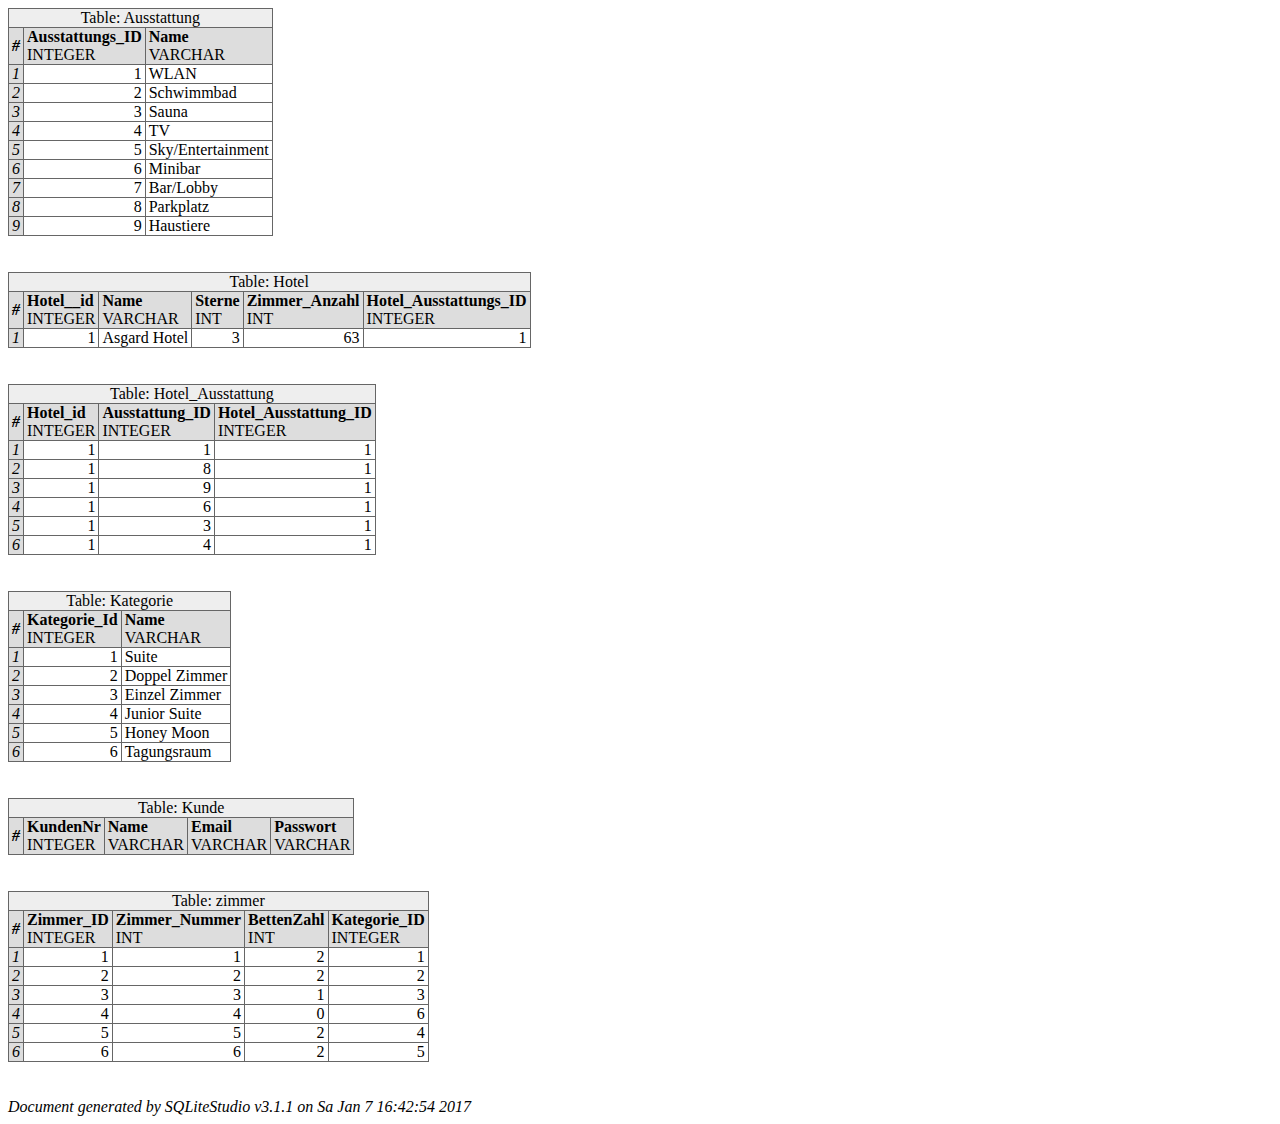
<file: Datenbank_Schema.html>
<!DOCTYPE HTML PUBLIC "-//W3C//DTD HTML 4.0//EN" "http://www.w3.org/TR/REC-html40/strict.dtd">
<html>
    <meta http-equiv="Content-Type" content="text/html; charset=System"/>
    <title>Exported database: Datenbank</title>
    <style type="text/css">
        table
        {
            border-style: solid;
            border-width: 1px;
            border-color: black;
            border-collapse: collapse;
        }
        
        table tr
        {
            background-color: white;
        }
        
        table tr.header
        {
            background-color: #DDDDDD;
        }
        
        table tr.title
        {
            background-color: #EEEEEE;
        }
        
        table tr td
        {
            padding: 0px 3px 0px 3px;
            border-style: solid;
            border-width: 1px;
            border-color: #666666;
        }
        
        table tr td.null
        {
            color: #999999;
            text-align: center;
            padding: 0px 3px 0px 3px;
            border-style: solid;
            border-width: 1px;
            border-color: #666666;
        }
        
        table tr td.separator
        {
            padding: 0px 3px 0px 3px;
            border-style: solid;
            border-width: 1px;
            border-color: #666666;
            background-color: #DDDDDD;
        }
        
        table tr td.rownum
        {
            padding: 0px 3px 0px 3px;
            border-style: solid;
            border-width: 1px;
            border-color: #666666;
            background-color: #DDDDDD;
            text-align: right;
        }
        
    </style>
    <body>
        <table>
            <tr class="title">
                <td colspan="3" align="center">Table: Ausstattung</td>
            </tr>
            <tr class="header">
                <td align="right">
                    <b><i>#</i></b>
                </td>
                <td>
                    <b>Ausstattungs_ID</b><br/>INTEGER
                </td>
                <td>
                    <b>Name</b><br/>VARCHAR
                </td>
            </tr>
            <tr>
                <td class="rownum">
                    <i>1</i>
                </td>
                <td align="right">
                    1
                </td>
                <td align="left">
                    WLAN
                </td>
            </tr>
            <tr>
                <td class="rownum">
                    <i>2</i>
                </td>
                <td align="right">
                    2
                </td>
                <td align="left">
                    Schwimmbad
                </td>
            </tr>
            <tr>
                <td class="rownum">
                    <i>3</i>
                </td>
                <td align="right">
                    3
                </td>
                <td align="left">
                    Sauna
                </td>
            </tr>
            <tr>
                <td class="rownum">
                    <i>4</i>
                </td>
                <td align="right">
                    4
                </td>
                <td align="left">
                    TV
                </td>
            </tr>
            <tr>
                <td class="rownum">
                    <i>5</i>
                </td>
                <td align="right">
                    5
                </td>
                <td align="left">
                    Sky/Entertainment
                </td>
            </tr>
            <tr>
                <td class="rownum">
                    <i>6</i>
                </td>
                <td align="right">
                    6
                </td>
                <td align="left">
                    Minibar
                </td>
            </tr>
            <tr>
                <td class="rownum">
                    <i>7</i>
                </td>
                <td align="right">
                    7
                </td>
                <td align="left">
                    Bar/Lobby
                </td>
            </tr>
            <tr>
                <td class="rownum">
                    <i>8</i>
                </td>
                <td align="right">
                    8
                </td>
                <td align="left">
                    Parkplatz
                </td>
            </tr>
            <tr>
                <td class="rownum">
                    <i>9</i>
                </td>
                <td align="right">
                    9
                </td>
                <td align="left">
                    Haustiere
                </td>
            </tr>
        </table>
        <br/><br/>
        <table>
            <tr class="title">
                <td colspan="6" align="center">Table: Hotel</td>
            </tr>
            <tr class="header">
                <td align="right">
                    <b><i>#</i></b>
                </td>
                <td>
                    <b>Hotel__id</b><br/>INTEGER
                </td>
                <td>
                    <b>Name</b><br/>VARCHAR
                </td>
                <td>
                    <b>Sterne</b><br/>INT
                </td>
                <td>
                    <b>Zimmer_Anzahl</b><br/>INT
                </td>
                <td>
                    <b>Hotel_Ausstattungs_ID</b><br/>INTEGER
                </td>
            </tr>
            <tr>
                <td class="rownum">
                    <i>1</i>
                </td>
                <td align="right">
                    1
                </td>
                <td align="left">
                    Asgard Hotel
                </td>
                <td align="right">
                    3
                </td>
                <td align="right">
                    63
                </td>
                <td align="right">
                    1
                </td>
            </tr>
        </table>
        <br/><br/>
        <table>
            <tr class="title">
                <td colspan="4" align="center">Table: Hotel_Ausstattung</td>
            </tr>
            <tr class="header">
                <td align="right">
                    <b><i>#</i></b>
                </td>
                <td>
                    <b>Hotel_id</b><br/>INTEGER
                </td>
                <td>
                    <b>Ausstattung_ID</b><br/>INTEGER
                </td>
                <td>
                    <b>Hotel_Ausstattung_ID</b><br/>INTEGER
                </td>
            </tr>
            <tr>
                <td class="rownum">
                    <i>1</i>
                </td>
                <td align="right">
                    1
                </td>
                <td align="right">
                    1
                </td>
                <td align="right">
                    1
                </td>
            </tr>
            <tr>
                <td class="rownum">
                    <i>2</i>
                </td>
                <td align="right">
                    1
                </td>
                <td align="right">
                    8
                </td>
                <td align="right">
                    1
                </td>
            </tr>
            <tr>
                <td class="rownum">
                    <i>3</i>
                </td>
                <td align="right">
                    1
                </td>
                <td align="right">
                    9
                </td>
                <td align="right">
                    1
                </td>
            </tr>
            <tr>
                <td class="rownum">
                    <i>4</i>
                </td>
                <td align="right">
                    1
                </td>
                <td align="right">
                    6
                </td>
                <td align="right">
                    1
                </td>
            </tr>
            <tr>
                <td class="rownum">
                    <i>5</i>
                </td>
                <td align="right">
                    1
                </td>
                <td align="right">
                    3
                </td>
                <td align="right">
                    1
                </td>
            </tr>
            <tr>
                <td class="rownum">
                    <i>6</i>
                </td>
                <td align="right">
                    1
                </td>
                <td align="right">
                    4
                </td>
                <td align="right">
                    1
                </td>
            </tr>
        </table>
        <br/><br/>
        <table>
            <tr class="title">
                <td colspan="3" align="center">Table: Kategorie</td>
            </tr>
            <tr class="header">
                <td align="right">
                    <b><i>#</i></b>
                </td>
                <td>
                    <b>Kategorie_Id</b><br/>INTEGER
                </td>
                <td>
                    <b>Name</b><br/>VARCHAR
                </td>
            </tr>
            <tr>
                <td class="rownum">
                    <i>1</i>
                </td>
                <td align="right">
                    1
                </td>
                <td align="left">
                    Suite
                </td>
            </tr>
            <tr>
                <td class="rownum">
                    <i>2</i>
                </td>
                <td align="right">
                    2
                </td>
                <td align="left">
                    Doppel Zimmer
                </td>
            </tr>
            <tr>
                <td class="rownum">
                    <i>3</i>
                </td>
                <td align="right">
                    3
                </td>
                <td align="left">
                    Einzel Zimmer
                </td>
            </tr>
            <tr>
                <td class="rownum">
                    <i>4</i>
                </td>
                <td align="right">
                    4
                </td>
                <td align="left">
                    Junior Suite
                </td>
            </tr>
            <tr>
                <td class="rownum">
                    <i>5</i>
                </td>
                <td align="right">
                    5
                </td>
                <td align="left">
                    Honey Moon
                </td>
            </tr>
            <tr>
                <td class="rownum">
                    <i>6</i>
                </td>
                <td align="right">
                    6
                </td>
                <td align="left">
                    Tagungsraum
                </td>
            </tr>
        </table>
        <br/><br/>
        <table>
            <tr class="title">
                <td colspan="5" align="center">Table: Kunde</td>
            </tr>
            <tr class="header">
                <td align="right">
                    <b><i>#</i></b>
                </td>
                <td>
                    <b>KundenNr</b><br/>INTEGER
                </td>
                <td>
                    <b>Name</b><br/>VARCHAR
                </td>
                <td>
                    <b>Email</b><br/>VARCHAR
                </td>
                <td>
                    <b>Passwort</b><br/>VARCHAR
                </td>
            </tr>
        </table>
        <br/><br/>
        <table>
            <tr class="title">
                <td colspan="5" align="center">Table: zimmer</td>
            </tr>
            <tr class="header">
                <td align="right">
                    <b><i>#</i></b>
                </td>
                <td>
                    <b>Zimmer_ID</b><br/>INTEGER
                </td>
                <td>
                    <b>Zimmer_Nummer</b><br/>INT
                </td>
                <td>
                    <b>BettenZahl</b><br/>INT
                </td>
                <td>
                    <b>Kategorie_ID</b><br/>INTEGER
                </td>
            </tr>
            <tr>
                <td class="rownum">
                    <i>1</i>
                </td>
                <td align="right">
                    1
                </td>
                <td align="right">
                    1
                </td>
                <td align="right">
                    2
                </td>
                <td align="right">
                    1
                </td>
            </tr>
            <tr>
                <td class="rownum">
                    <i>2</i>
                </td>
                <td align="right">
                    2
                </td>
                <td align="right">
                    2
                </td>
                <td align="right">
                    2
                </td>
                <td align="right">
                    2
                </td>
            </tr>
            <tr>
                <td class="rownum">
                    <i>3</i>
                </td>
                <td align="right">
                    3
                </td>
                <td align="right">
                    3
                </td>
                <td align="right">
                    1
                </td>
                <td align="right">
                    3
                </td>
            </tr>
            <tr>
                <td class="rownum">
                    <i>4</i>
                </td>
                <td align="right">
                    4
                </td>
                <td align="right">
                    4
                </td>
                <td align="right">
                    0
                </td>
                <td align="right">
                    6
                </td>
            </tr>
            <tr>
                <td class="rownum">
                    <i>5</i>
                </td>
                <td align="right">
                    5
                </td>
                <td align="right">
                    5
                </td>
                <td align="right">
                    2
                </td>
                <td align="right">
                    4
                </td>
            </tr>
            <tr>
                <td class="rownum">
                    <i>6</i>
                </td>
                <td align="right">
                    6
                </td>
                <td align="right">
                    6
                </td>
                <td align="right">
                    2
                </td>
                <td align="right">
                    5
                </td>
            </tr>
        </table>
        <br/><br/>
        <i>Document generated by SQLiteStudio v3.1.1 on Sa Jan 7 16:42:54 2017</i>
    </body>
</html>
</file>
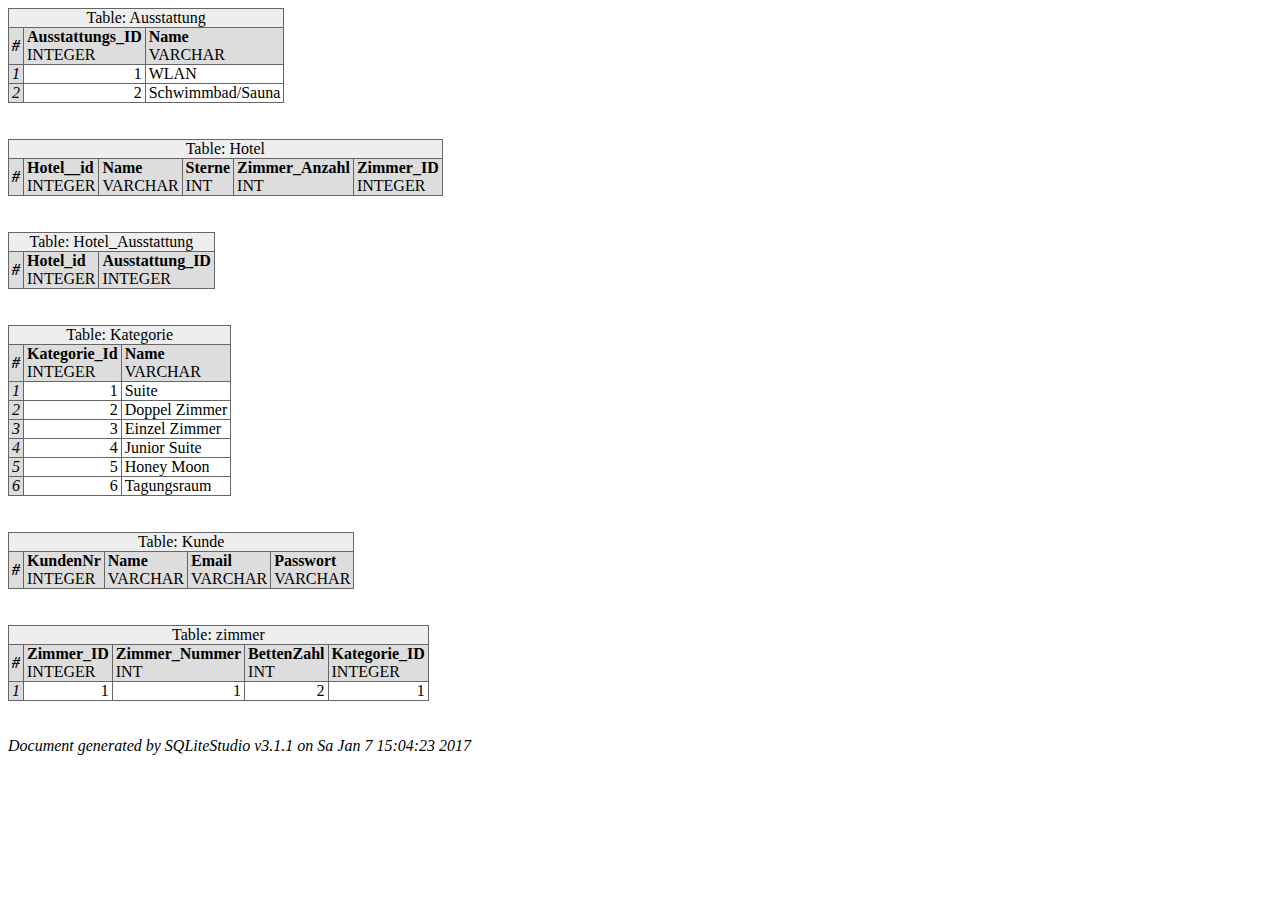
<file: Bibas_enorm_gute_Datenbank/Bibas_enorm_gute_Datenbank_und_moritz_hat_nix_geamcht.html>
<!DOCTYPE HTML PUBLIC "-//W3C//DTD HTML 4.0//EN" "http://www.w3.org/TR/REC-html40/strict.dtd">
<html>
    <meta http-equiv="Content-Type" content="text/html; charset=System"/>
    <title>Exported database: Datenbank</title>
    <style type="text/css">
        table
        {
            border-style: solid;
            border-width: 1px;
            border-color: black;
            border-collapse: collapse;
        }
        
        table tr
        {
            background-color: white;
        }
        
        table tr.header
        {
            background-color: #DDDDDD;
        }
        
        table tr.title
        {
            background-color: #EEEEEE;
        }
        
        table tr td
        {
            padding: 0px 3px 0px 3px;
            border-style: solid;
            border-width: 1px;
            border-color: #666666;
        }
        
        table tr td.null
        {
            color: #999999;
            text-align: center;
            padding: 0px 3px 0px 3px;
            border-style: solid;
            border-width: 1px;
            border-color: #666666;
        }
        
        table tr td.separator
        {
            padding: 0px 3px 0px 3px;
            border-style: solid;
            border-width: 1px;
            border-color: #666666;
            background-color: #DDDDDD;
        }
        
        table tr td.rownum
        {
            padding: 0px 3px 0px 3px;
            border-style: solid;
            border-width: 1px;
            border-color: #666666;
            background-color: #DDDDDD;
            text-align: right;
        }
        
    </style>
    <body>
        <table>
            <tr class="title">
                <td colspan="3" align="center">Table: Ausstattung</td>
            </tr>
            <tr class="header">
                <td align="right">
                    <b><i>#</i></b>
                </td>
                <td>
                    <b>Ausstattungs_ID</b><br/>INTEGER
                </td>
                <td>
                    <b>Name</b><br/>VARCHAR
                </td>
            </tr>
            <tr>
                <td class="rownum">
                    <i>1</i>
                </td>
                <td align="right">
                    1
                </td>
                <td align="left">
                    WLAN
                </td>
            </tr>
            <tr>
                <td class="rownum">
                    <i>2</i>
                </td>
                <td align="right">
                    2
                </td>
                <td align="left">
                    Schwimmbad/Sauna
                </td>
            </tr>
        </table>
        <br/><br/>
        <table>
            <tr class="title">
                <td colspan="6" align="center">Table: Hotel</td>
            </tr>
            <tr class="header">
                <td align="right">
                    <b><i>#</i></b>
                </td>
                <td>
                    <b>Hotel__id</b><br/>INTEGER
                </td>
                <td>
                    <b>Name</b><br/>VARCHAR
                </td>
                <td>
                    <b>Sterne</b><br/>INT
                </td>
                <td>
                    <b>Zimmer_Anzahl</b><br/>INT
                </td>
                <td>
                    <b>Zimmer_ID</b><br/>INTEGER
                </td>
            </tr>
        </table>
        <br/><br/>
        <table>
            <tr class="title">
                <td colspan="3" align="center">Table: Hotel_Ausstattung</td>
            </tr>
            <tr class="header">
                <td align="right">
                    <b><i>#</i></b>
                </td>
                <td>
                    <b>Hotel_id</b><br/>INTEGER
                </td>
                <td>
                    <b>Ausstattung_ID</b><br/>INTEGER
                </td>
            </tr>
        </table>
        <br/><br/>
        <table>
            <tr class="title">
                <td colspan="3" align="center">Table: Kategorie</td>
            </tr>
            <tr class="header">
                <td align="right">
                    <b><i>#</i></b>
                </td>
                <td>
                    <b>Kategorie_Id</b><br/>INTEGER
                </td>
                <td>
                    <b>Name</b><br/>VARCHAR
                </td>
            </tr>
            <tr>
                <td class="rownum">
                    <i>1</i>
                </td>
                <td align="right">
                    1
                </td>
                <td align="left">
                    Suite
                </td>
            </tr>
            <tr>
                <td class="rownum">
                    <i>2</i>
                </td>
                <td align="right">
                    2
                </td>
                <td align="left">
                    Doppel Zimmer
                </td>
            </tr>
            <tr>
                <td class="rownum">
                    <i>3</i>
                </td>
                <td align="right">
                    3
                </td>
                <td align="left">
                    Einzel Zimmer
                </td>
            </tr>
            <tr>
                <td class="rownum">
                    <i>4</i>
                </td>
                <td align="right">
                    4
                </td>
                <td align="left">
                    Junior Suite
                </td>
            </tr>
            <tr>
                <td class="rownum">
                    <i>5</i>
                </td>
                <td align="right">
                    5
                </td>
                <td align="left">
                    Honey Moon
                </td>
            </tr>
            <tr>
                <td class="rownum">
                    <i>6</i>
                </td>
                <td align="right">
                    6
                </td>
                <td align="left">
                    Tagungsraum
                </td>
            </tr>
        </table>
        <br/><br/>
        <table>
            <tr class="title">
                <td colspan="5" align="center">Table: Kunde</td>
            </tr>
            <tr class="header">
                <td align="right">
                    <b><i>#</i></b>
                </td>
                <td>
                    <b>KundenNr</b><br/>INTEGER
                </td>
                <td>
                    <b>Name</b><br/>VARCHAR
                </td>
                <td>
                    <b>Email</b><br/>VARCHAR
                </td>
                <td>
                    <b>Passwort</b><br/>VARCHAR
                </td>
            </tr>
        </table>
        <br/><br/>
        <table>
            <tr class="title">
                <td colspan="5" align="center">Table: zimmer</td>
            </tr>
            <tr class="header">
                <td align="right">
                    <b><i>#</i></b>
                </td>
                <td>
                    <b>Zimmer_ID</b><br/>INTEGER
                </td>
                <td>
                    <b>Zimmer_Nummer</b><br/>INT
                </td>
                <td>
                    <b>BettenZahl</b><br/>INT
                </td>
                <td>
                    <b>Kategorie_ID</b><br/>INTEGER
                </td>
            </tr>
            <tr>
                <td class="rownum">
                    <i>1</i>
                </td>
                <td align="right">
                    1
                </td>
                <td align="right">
                    1
                </td>
                <td align="right">
                    2
                </td>
                <td align="right">
                    1
                </td>
            </tr>
        </table>
        <br/><br/>
        <i>Document generated by SQLiteStudio v3.1.1 on Sa Jan 7 15:04:23 2017</i>
    </body>
</html>
</file>
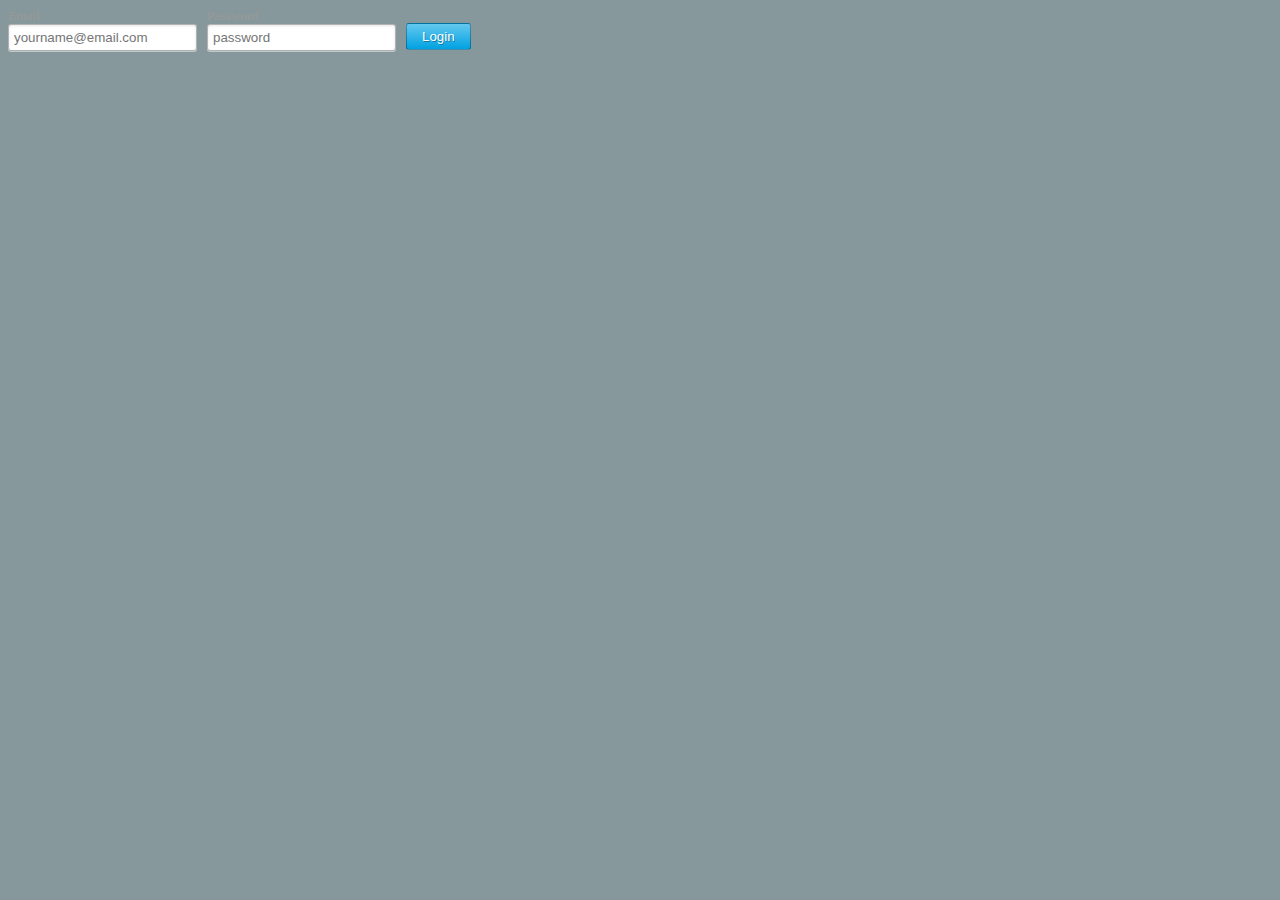
<file: templates/login.html>
<!DOCTYPE html>
<html lang="en">
<link href="../static/login.css" rel="stylesheet" type="text/css">
<head>
    <meta charset="UTF-8">
    <title>Login Form</title>
</head>
<section class="loginform cf">
<form name="login" action="index_submit" method="get" accept-charset="utf-8">
    <li><label for="usermail">Email</label>
    <input type="email" name="usermail" placeholder="yourname@email.com" required></li>
    <li><label for="password">Password</label>
    <input type="password" name="password" placeholder="password" required></li>
    <li>
    <input type="submit" value="Login"></li>
  </ul>
</form>
</section>
</html>
</file>
<file: static/login.css>
html {
  background-color: #86989B;
  font-size: 10pt;
}
.loginform ul {
  padding: 0;
  margin: 0;
}
.loginform li {
  display: inline;
  float: left;
}

label {
  display: block;
  color: #999;
}
.cf:before,
.cf:after {
    content: "";
    display: table;
}

.cf:after {
    clear: both;
}
.cf {
    *zoom: 1;
}
:focus {
  outline: 0;
}

.loginform input:not([type=submit]) {
  padding: 5px;
  margin-right: 10px;
  border: 1px solid rgba(0, 0, 0, 0.3);
  border-radius: 3px;
  box-shadow: inset 0px 1px 3px 0px rgba(0, 0, 0, 0.1),
        0px 1px 0px 0px rgba(250, 250, 250, 0.5) ;
}

.loginform input[type=submit] {
  border: 1px solid rgba(0, 0, 0, 0.3);
  background: #64c8ef; /* Old browsers */
  background: -moz-linear-gradient(top,  #64c8ef 0%, #00a2e2 100%); /* FF3.6+ */
  background: -webkit-gradient(linear, left top, left bottom, color-stop(0%,#64c8ef), color-stop(100%,#00a2e2)); /* Chrome,Safari4+ */
  background: -webkit-linear-gradient(top,  #64c8ef 0%,#00a2e2 100%); /* Chrome10+,Safari5.1+ */
  background: -o-linear-gradient(top,  #64c8ef 0%,#00a2e2 100%); /* Opera 11.10+ */
  background: -ms-linear-gradient(top,  #64c8ef 0%,#00a2e2 100%); /* IE10+ */
  background: linear-gradient(to bottom,  #64c8ef 0%,#00a2e2 100%); /* W3C */
  filter: progid:DXImageTransform.Microsoft.gradient( startColorstr='#64c8ef', endColorstr='#00a2e2',GradientType=0 ); /* IE6-9 */
  color: #fff;
  padding: 5px 15px;
  margin-right: 0;
  margin-top: 15px;
  border-radius: 3px;
  text-shadow: 1px 1px 0px rgba(0, 0, 0, 0.3);
}
</file>
